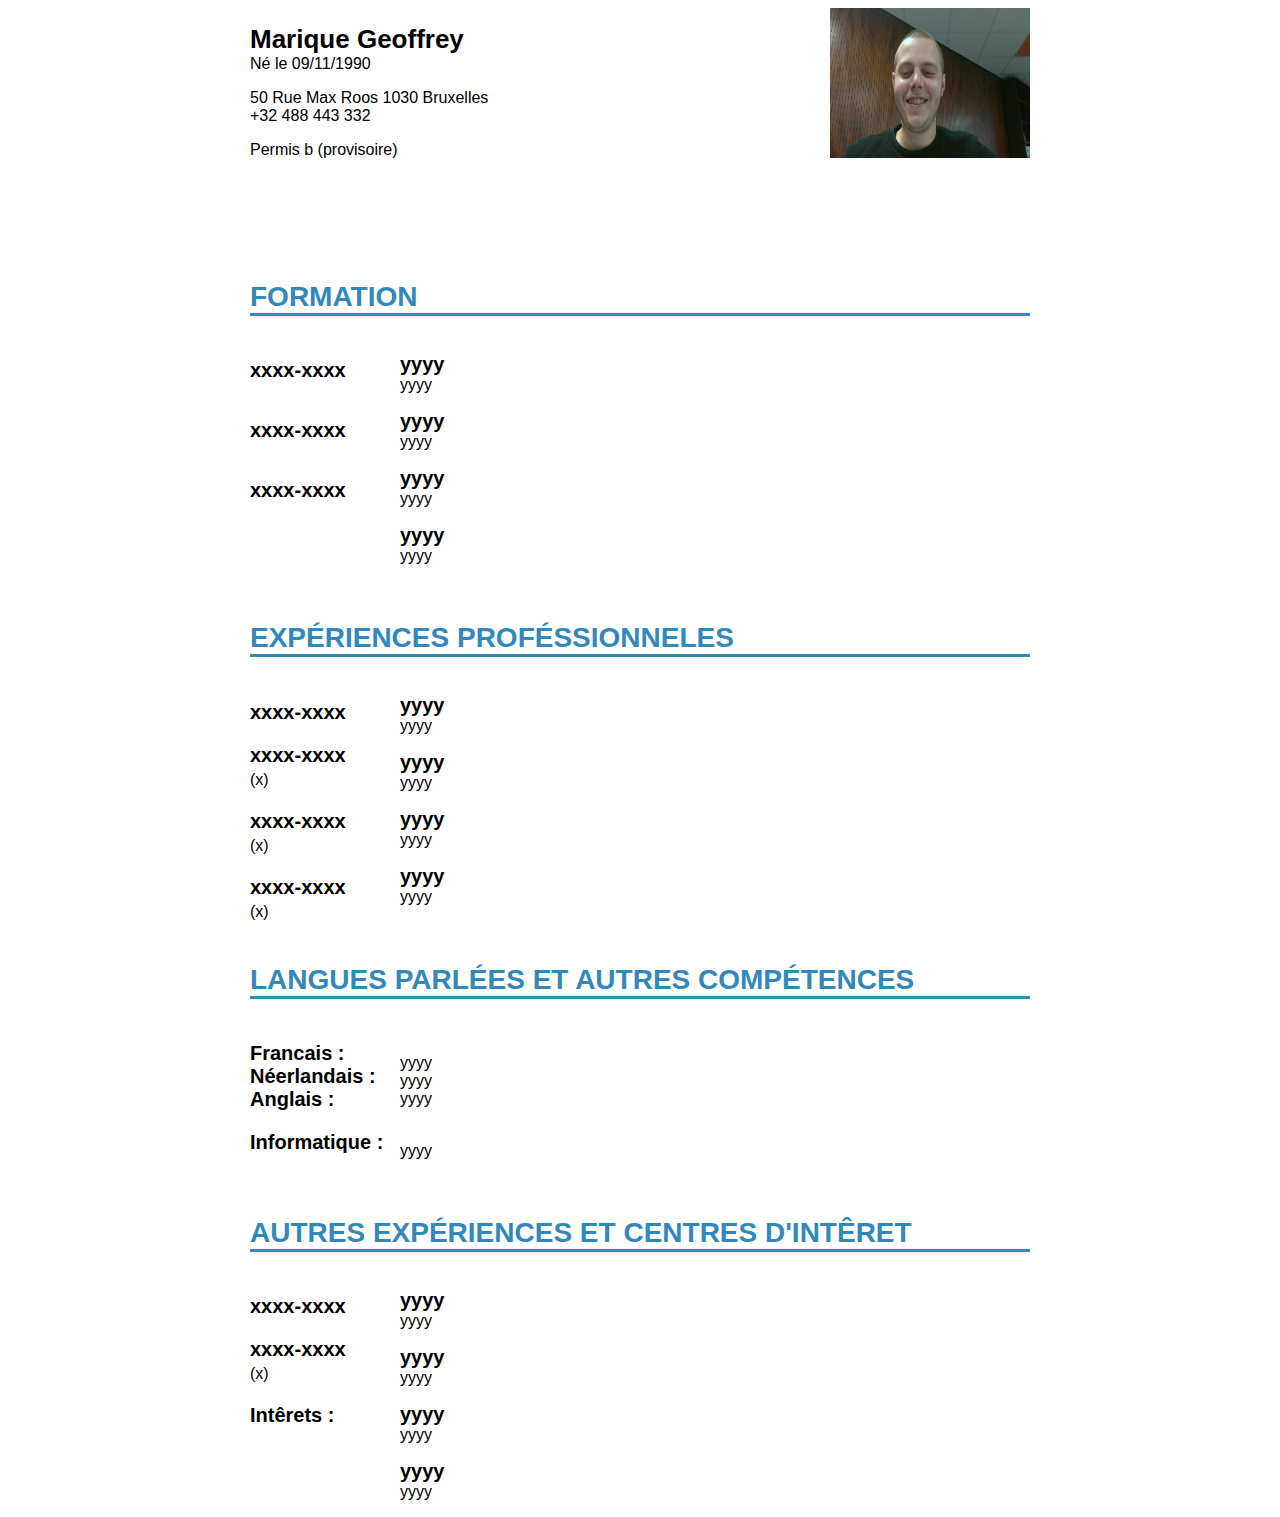
<file: CV.html>
<!DOCTYPE html>
<html>
    <head>
	      <title>Mon CV personalisé</title>
	      <meta charset="utf-8"/>
        <link rel="stylesheet" type="text/css" href="CV.css">
    </head>
    <body>
        <div class="page">
            <div class="infophoto">
            <div class="info">
            <p><strong>Marique Geoffrey</strong></br>
            Né le 09/11/1990</p>
            <p>50 Rue Max Roos 1030 Bruxelles</br>
            +32 488 443 332</p>
            <p>Permis b (provisoire)</p>
            </div>
            <div class="photo">
            <img src="photocv.jpg" width="200" height="150" alt="Photo Marique Geoffrey"/>
            </div>
            </div>
            <div class="Section">
            <h2>Formation</h2>
            <div class="sec-gauche" id="format-gauche">
            <p>xxxx-xxxx</p>
            <p>xxxx-xxxx</p>
            <p>xxxx-xxxx</p>
            </div>
            <div class="sec-droite">
            <p><span class="titre">yyyy</span></br>yyyy</p>
            <p><span class="titre">yyyy</span></br>yyyy</p>
            <p><span class="titre">yyyy</span></br>yyyy</p>
            <p><span class="titre">yyyy</span></br>yyyy</p>
            </div>
            </br>
            <div class="Section">
            <h2>Expériences proféssionneles</h2>
            <div class="sec-gauche">
            <p>xxxx-xxxx</p>
            <p>xxxx-xxxx</br><span class="duree">(x)</span></p>
            <p>xxxx-xxxx</br><span class="duree">(x)</span></p>
            <p>xxxx-xxxx</br><span class="duree">(x)</span></p>
            </div>
            <div class="sec-droite">
            <p><span class="titre">yyyy</span></br>yyyy</p>
            <p><span class="titre">yyyy</span></br>yyyy</p>
            <p><span class="titre">yyyy</span></br>yyyy</p>
            <p><span class="titre">yyyy</span></br>yyyy</p>
            </div>
            </br>
            <div class="Section">
            <h2>Langues parlées et autres compétences</h2>
            <div class="sec-gauche">
            <p>Francais : </br>
            Néerlandais : </br>
            Anglais : </p>
            <p>Informatique : </p>
            </div>
            <div class="sec-droite">
            <p></br>
            yyyy</br>
            yyyy</br>
            yyyy</p>
            <p></br>
            yyyy</p>
            </div>
            </br>
            <div class="Section">
            <h2>Autres expériences et centres d'intêret</h2>
            <div class="sec-gauche">
            <p>xxxx-xxxx</p>
            <p>xxxx-xxxx</br><span class="duree">(x)</span></p>
            <p>Intêrets : </p>
            </div>
            <div class="sec-droite">
            <p><span class="titre">yyyy</span></br>yyyy</p>
            <p><span class="titre">yyyy</span></br>yyyy</p>
            <p><span class="titre">yyyy</span></br>yyyy</p>
            <p><span class="titre">yyyy</span></br>yyyy</p>
                </div>
            </div>
        </div>
    </body>
</html>
</file>
<file: CV.css>
.page{
    width : 780px;
    margin : auto;
    font-size : 16px;
    font-family: 'Source sans pro', Calibri, Tahoma, sans-serif;
}
.infophoto{
    height: 250px;
}
.info{
    float: left;
}
.photo{
    float: right;
}
strong{
    font-size: 26px;
}
.section{
    margin-bottom: 70px;
    text-align: justify;
}
h2{
    font-size: 28px;
    color: #3388BB;
    text-transform: uppercase;
    border-bottom: 3px solid #3388BB;
}
.sec-gauche{
    float: left;
    font-weight: bold;
    font-size: 20px;
}
.duree{
    font-weight: normal;
    font-size: italic;
    font-size: 16px;
}
.sec-droite{
    margin-left: 150px;
    margin-top: 37px;
}
.titre{
    font-weight: bold;
    font-size: 20px;
}
#format-gauche p{
    margin-bottom: 37px;
}
</file>
